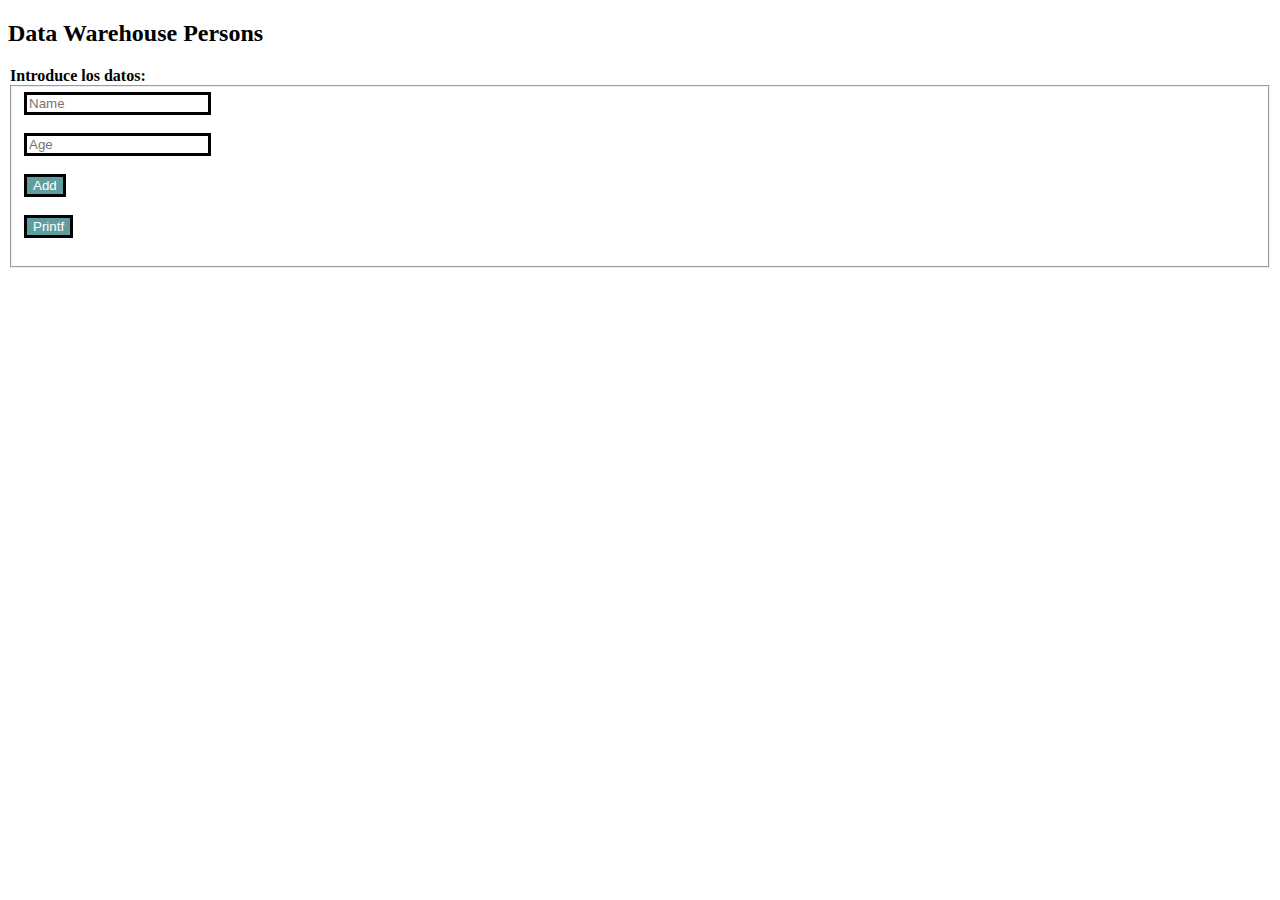
<file: MiniProyect/index.html>
<!DOCTYPE html>
<html lang="en">
<head>
    <meta charset="UTF-8">
    <meta name="viewport" content="width=device-width, initial-scale=1.0">
    <meta http-equiv="X-UA-Compatible" content="ie=edge">
    <title>Data Warehouse Persons</title>
    <link rel=stylesheet type="text/css" href="Person.css">
</head>

<body>
    <script src="Person.js"></script>
    <div id="form">
    <form id="myform" action="" method="get" onsubmit="return validaFormulario(this)">
        <h2>Data Warehouse Persons</h2>
        <legend><strong>Introduce los datos:</strong></legend>
        <fieldset>
            <input type="text" id="Name" name="Name" placeholder="Name"><br><br>
            <input type="text" id="Age" name="Age" placeholder="Age"><br><br>
            
            
            <input type="button" id="Add" name="Add" value="Add" onclick="addPerson(this)"><br><br>
            <input type="button" id="Printf" name="Printf" value="Printf" onclick="printf(this)"><br><br>
        </fieldset>
    </form>
    </div>  
</body>
</html>
</file>
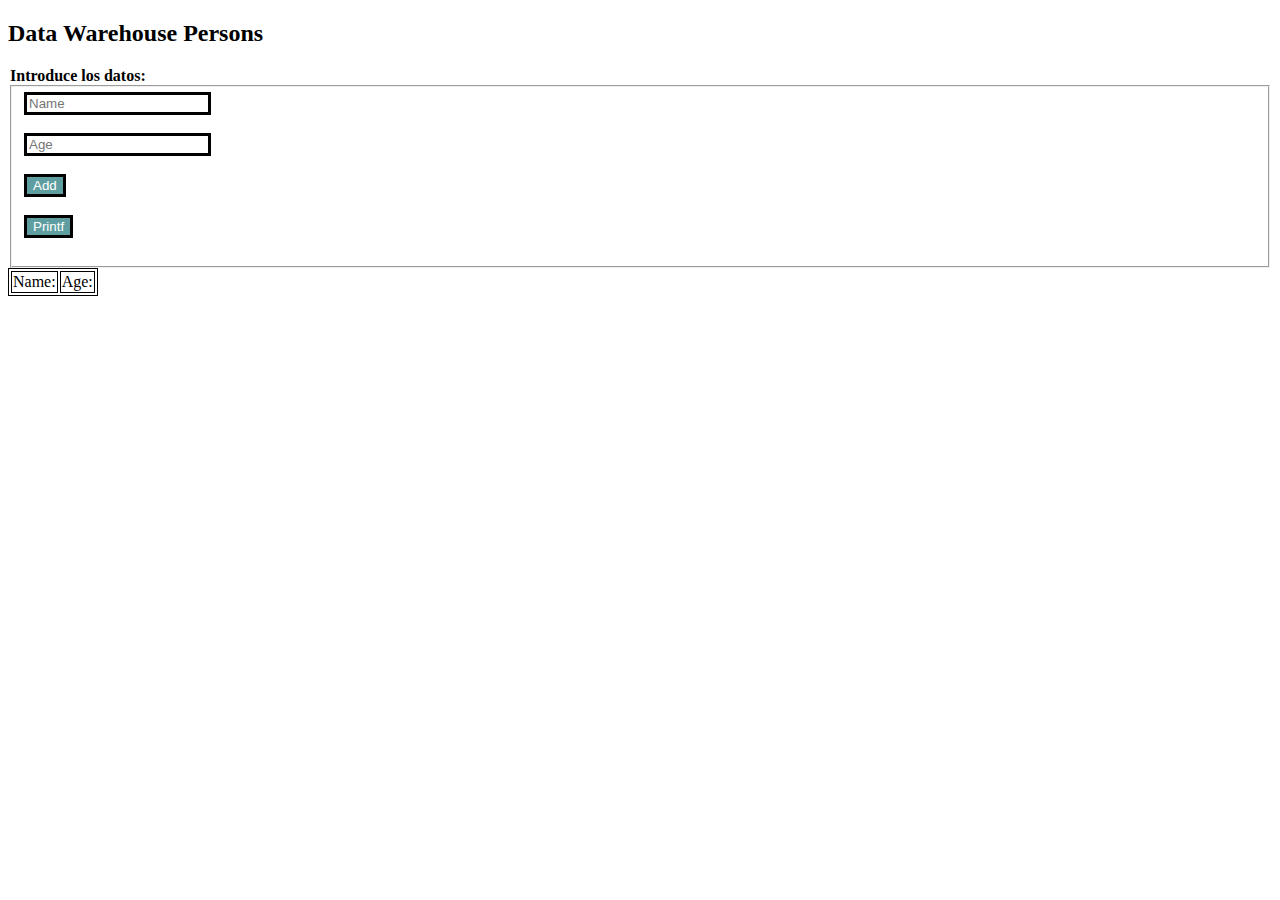
<file: MiniProyectEnTabla/index.html>
<!DOCTYPE html>
<html lang="en">
<head>
    <meta charset="UTF-8">
    <meta name="viewport" content="width=device-width, initial-scale=1.0">
    <meta http-equiv="X-UA-Compatible" content="ie=edge">
    <title>Data Warehouse Persons</title>
    <link rel=stylesheet type="text/css" href="Person.css">
</head>

<body>
    <script src="Person.js"></script>
    <div id="form">
    <form id="myform" action="" method="get" onsubmit="return validaFormulario(this)">
        <h2>Data Warehouse Persons</h2>
        <legend><strong>Introduce los datos:</strong></legend>
        <fieldset>
            <input type="text" id="Name" name="Name" placeholder="Name"><br><br>
            <input type="text" id="Age" name="Age" placeholder="Age"><br><br>
            
            
            <input type="button" id="Add" name="Add" value="Add" onclick="addPerson(this)"><br><br>
            <input type="button" id="Printf" name="Printf" value="Printf" onclick="printf(this); printfTable(this)"><br><br>
        </fieldset>
    </form>
    </div>  
    
    <table id="mytable">
        <thead>
            <tr>
                <td>
                    Name:
                </td>
                <td>
                    Age:
                </td>
             </tr>
        </thead>
        <tbody id="myTbody"></tbody>
    </table>
    

</body>
</html>
</file>
<file: MiniProyect/Person.css>
#Name{
    border: 3px solid black;
}

#Age{
    border: 3px solid black;
}


#Add{
    background-color:cadetblue;
    border: 3px solid black;
    color:white;
    }

#Printf{
        background-color:cadetblue;
        border: 3px solid black;
        color:white;
        }
</file>
<file: MiniProyectEnTabla/Person.css>
#Name{
    border: 3px solid black;
}

#Age{
    border: 3px solid black;
}


#Add{
    background-color:cadetblue;
    border: 3px solid black;
    color:white;
    }

#Printf{
        background-color:cadetblue;
        border: 3px solid black;
        color:white;
        }

table, th, tr, td{
    border: 1px solid black;
}
</file>
